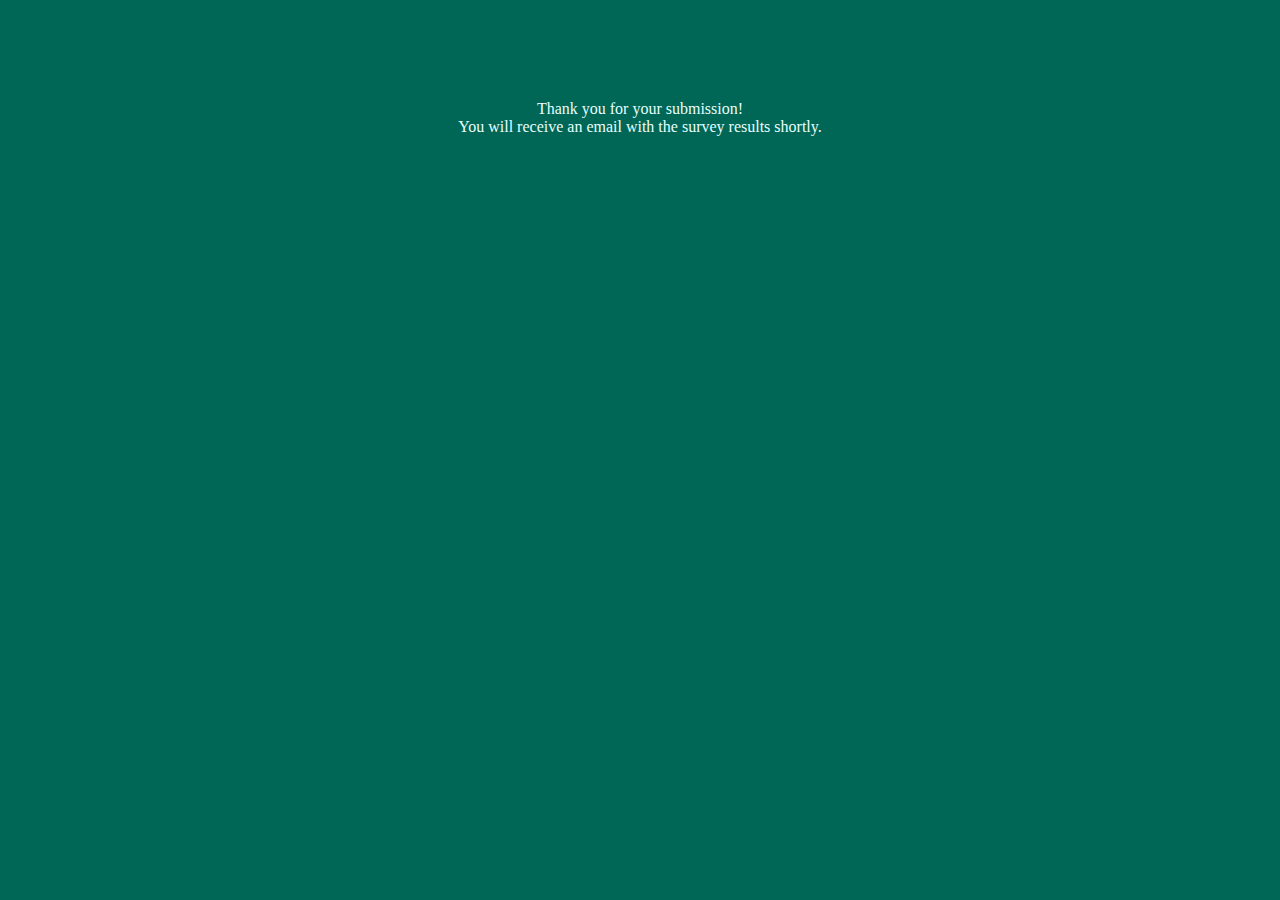
<file: templates/success.html>
<!DOCTYPE html>
<html lang="en">
  <title>Data Collector App</title>
  <head>
    <link rel="stylesheet" type="text/css" href="../static/main.css"
  </head>
  <body>
    <div class="container">
      <p>
        Thank you for your submission!<br>
        You will receive an email with the survey results shortly.<br>
      </p>
    </div>
  </body>
</html>
</file>
<file: static/main.css>
html,body {
  height: 100%;
  margin: 0;
}
.container {
  margin: 0 auto;
  width: 100%;
  height: 100%;
  background-color: #006655;
  color: #e6ffff;
  overflow: hidden;
  text-align: center;
}
.container h1 {
  font-family: Arial,sans-serif;
  font-size: 30px;
  color: #DDCCEE;
  margin-top: 75px;
}

.container form {
  margin: 20px;
}

.container input {
  width: 350px;
  height: 15px;
  font-size: 15px;
  margin: 2px;
  padding: 20px;
  transition: all 0.2s ease-in-out;
}

.container button {
  width: 70px;
  height: 30px;
  background-color: steelblue;
  margin: 3px;
}

.container p {
  margin: 100px;
}
.message {
  font-size: 15px;
  color: yellow;
}
</file>
